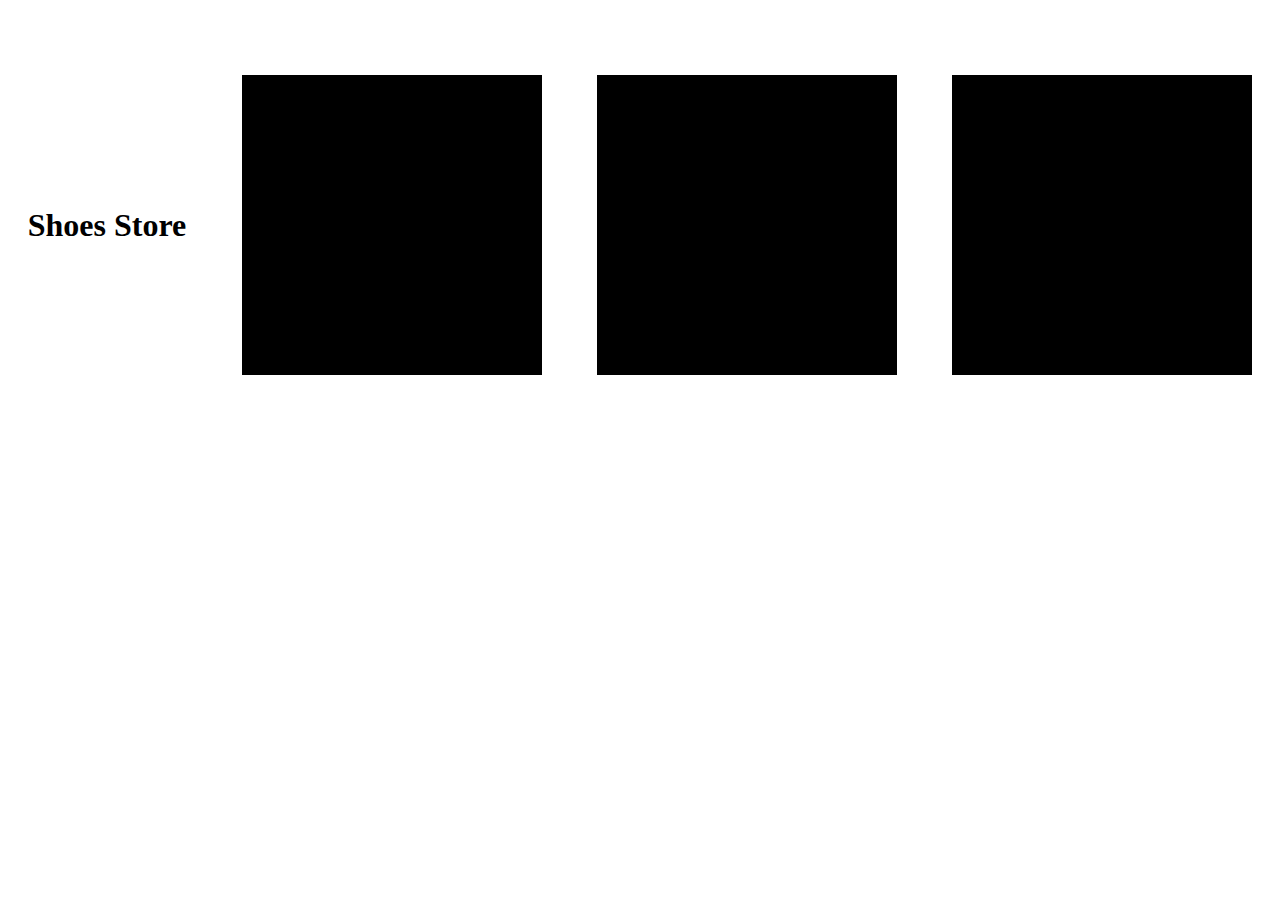
<file: index.html>
<!DOCTYPE html>
<html lang="en">
<head>
    <meta charset="UTF-8">
    <meta name="viewport" content="width=device-width, initial-scale=1.0">
    <title>Document</title>
    <link rel="stylesheet" href="code.css">
</head>
<body>
    <div class="container">
        <h1>Shoes Store</h1>
        <div class="box1"></div>
        <div class="box1"></div>
        <div class="box1"></div>
    </div>
</body>
</html>
</file>
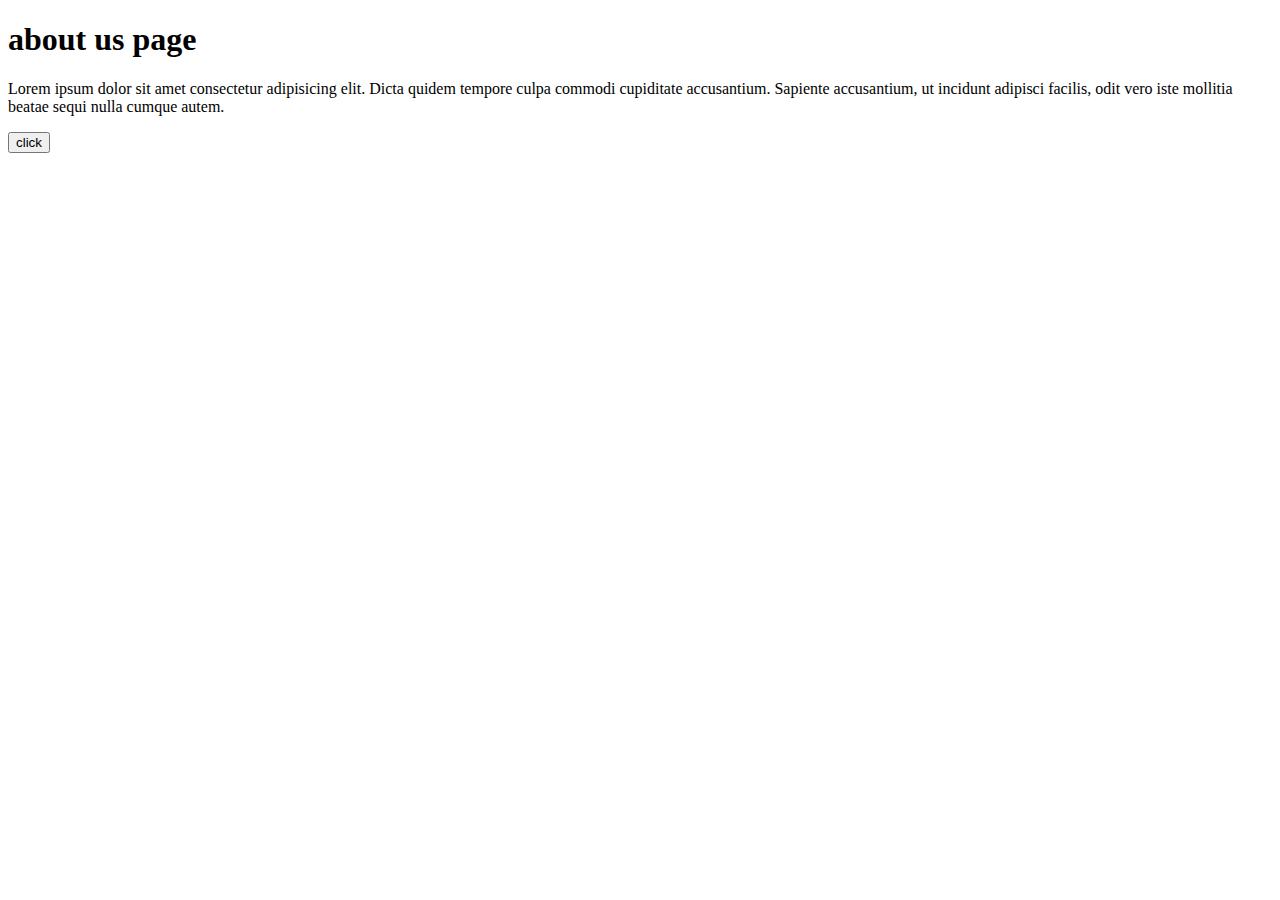
<file: about.html>
<!DOCTYPE html>
<html lang="en">
<head>
    <meta charset="UTF-8">
    <meta name="viewport" content="width=device-width, initial-scale=1.0">
    <title>Document</title>
</head>
<body>
    <h1>about us page</h1>
    <p>Lorem ipsum dolor sit amet consectetur adipisicing elit. Dicta quidem tempore culpa commodi cupiditate accusantium. Sapiente accusantium, ut incidunt adipisci facilis, odit vero iste mollitia beatae sequi nulla cumque autem.</p>
    <button>click</button>
</body>
</html>
</file>
<file: code.css>
*{
    margin: 0;
    padding: 0;
}
.container{
    width:  100%;
height: 50vh;
display: flex;
justify-content: space-around;
align-items: center;

}
.box1{
    width: 300px;
    height: 300px;
    background: #000;
}
</file>
